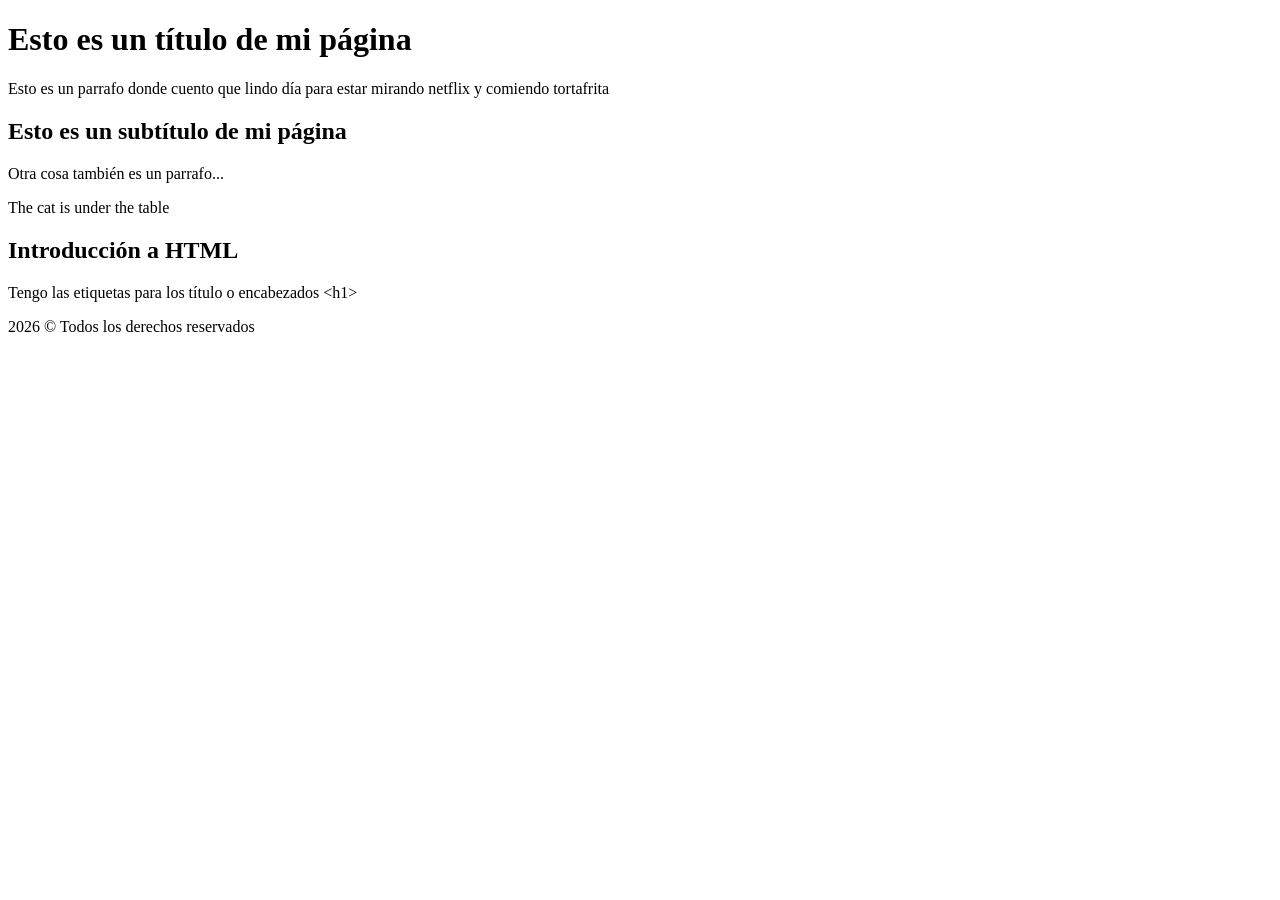
<file: clase-02/01-intro-html/index.html>
<!DOCTYPE html>
<html lang="es"> <!-- lang - el contenido de mi página está en español - es -->
<head>
    <!-- ! Para configuración parametria e informaicón que quiero que el navegador tenga -->
    <meta charset="UTF-8">
    <meta name="viewport" content="width=device-width, initial-scale=1.0">
    <title>Mi primera página web</title>
</head>
<body>
    <!-- ! Lo que quiero que vea el usuario va dentro de la etiqueta "body" -->

    <h1>Esto es un título de mi página</h1>

    <p>Esto es un parrafo donde cuento que lindo día para estar mirando netflix y comiendo tortafrita
    </p>

    <h2>Esto es un subtítulo de mi página</h2>

    <p>Otra cosa también es un parrafo...</p>

    <p lang="en">The cat is under the table</p>

    <h2>Introducción a HTML</h2>

    <!-- <p>Tengo las etiquetas para los título o encabezados <h1>, <h2>, <h3></p> --> <!-- ! NO SE PUEDE -->

    <p>Tengo las etiquetas para los título o encabezados &lt;h1&gt;</p>

    <!-- ! Shortcut -> Acceso directo -->
    <!-- * Alt + Shift + A - Comentario múltilínea -->
    <!-- * Ctrl + ç - Comentaria en línea -->
    <!-- * Alt + z - Me permite que el texto se acomodo al ancho de la ventana del editor -->

    <!-- ? Para ver la barra de estado (donde está el live server) View -> Appeareance -> Status Bar -->
    
    <!-- https://html.spec.whatwg.org/ -->
    <!-- https://www.w3.org/ -->
    <!-- https://developer.mozilla.org/es/docs/Glossary/Entity -->
    <!-- https://html.spec.whatwg.org/multipage/named-characters.html#named-character-references -->

    <p>2026 &COPY; Todos los derechos reservados </p>
</body>
</html>
</file>
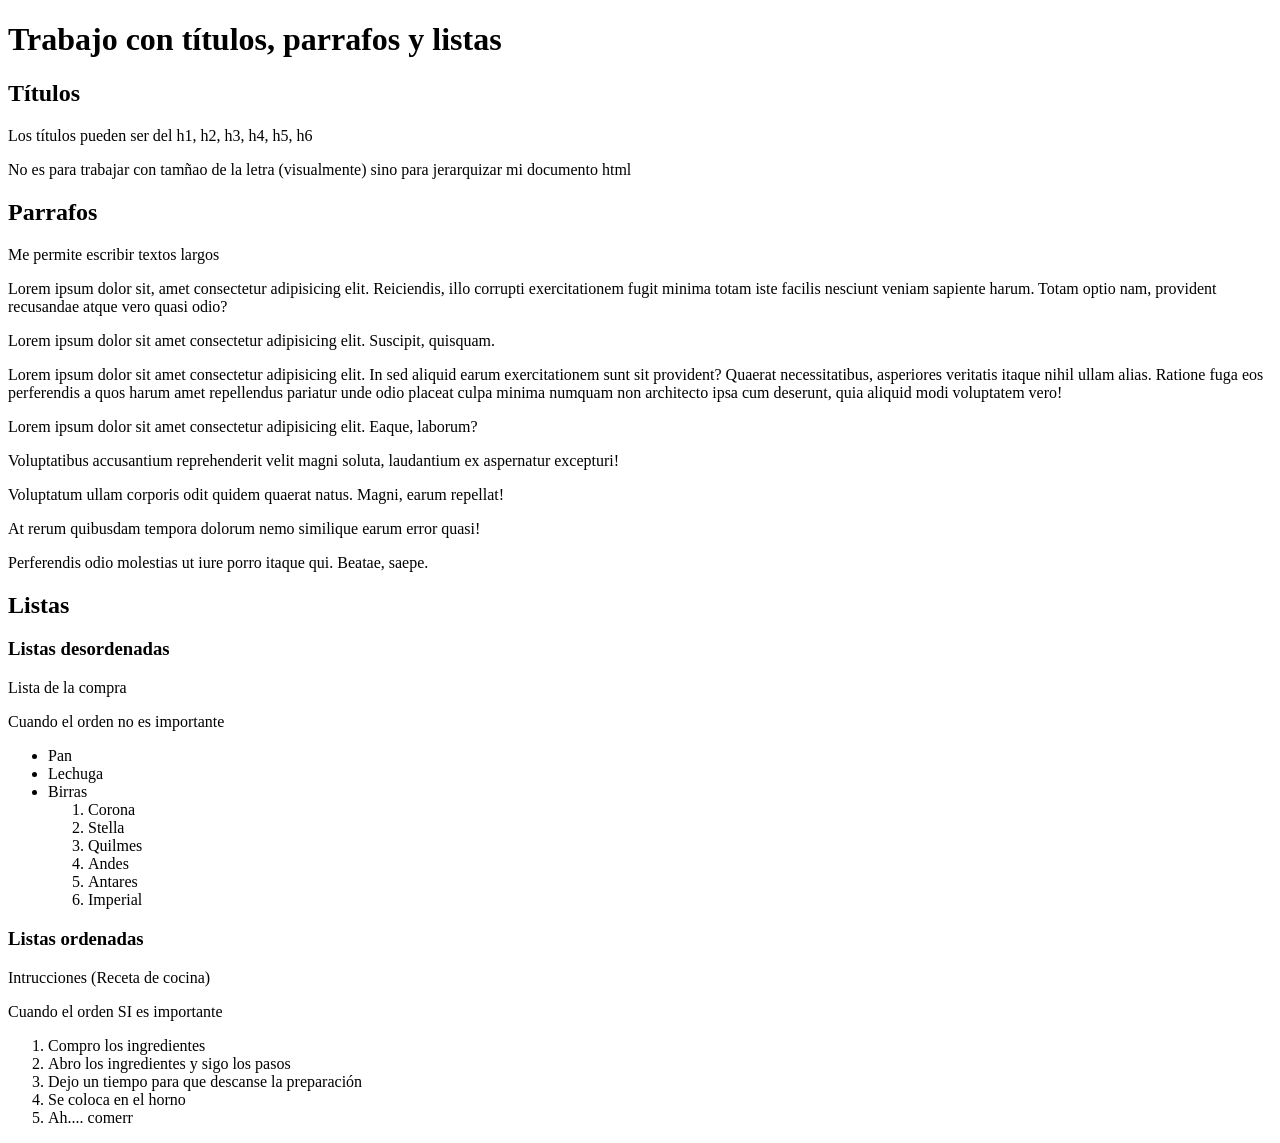
<file: clase-02/02-titulos-parrafos-listas/index.html>
<!DOCTYPE html>
<html lang="es">
<head>
    <meta charset="UTF-8">
    <meta name="viewport" content="width=device-width, initial-scale=1.0">
    <title>Trabajo con títulos, parrafos y listas</title>
</head>
<body>

    <h1>Trabajo con títulos, parrafos y listas</h1> <!-- Título principal (Título de la página html) -->
    <!-- Dentro de cada archivo html, debería haber 1 solo h1 -->
    
    <!-- h2*3 -->

    <h2>Títulos</h2>

    <p>Los títulos pueden ser del h1, h2, h3, h4, h5, h6</p>
    <p>No es para trabajar con tamñao de la letra (visualmente) sino para jerarquizar mi documento html</p>
    
    <h2>Parrafos</h2>

    <p>Me permite escribir textos largos</p>

    <!-- Cuando no tengo todavía los texto definitivo (Lorem Ipsum) -->
    <p>Lorem ipsum dolor sit, amet consectetur adipisicing elit. Reiciendis, illo corrupti exercitationem fugit minima totam iste facilis nesciunt veniam sapiente harum. Totam optio nam, provident recusandae atque vero quasi odio?</p> <!-- lorem - genera texto de 30 palabras -->

    <!-- p>lorem10 -->
    <p>Lorem ipsum dolor sit amet consectetur adipisicing elit. Suscipit, quisquam.</p>
    
    <!-- p>lorem50 -->
    <p>Lorem ipsum dolor sit amet consectetur adipisicing elit. In sed aliquid earum exercitationem sunt sit provident? Quaerat necessitatibus, asperiores veritatis itaque nihil ullam alias. Ratione fuga eos perferendis a quos harum amet repellendus pariatur unde odio placeat culpa minima numquam non architecto ipsa cum deserunt, quia aliquid modi voluptatem vero!</p>

    <!-- p*5>lorem10 -->
    <p>Lorem ipsum dolor sit amet consectetur adipisicing elit. Eaque, laborum?</p>
    <p>Voluptatibus accusantium reprehenderit velit magni soluta, laudantium ex aspernatur excepturi!</p>
    <p>Voluptatum ullam corporis odit quidem quaerat natus. Magni, earum repellat!</p>
    <p>At rerum quibusdam tempora dolorum nemo similique earum error quasi!</p>
    <p>Perferendis odio molestias ut iure porro itaque qui. Beatae, saepe.</p>

    <h2>Listas</h2>

    <h3>Listas desordenadas</h3>

    <!-- <h6>Hola vengo a romper el html</h6> -->

    <p>Lista de la compra</p>
    <p>Cuando el orden no es importante</p>

    <ul> <!-- unorder list -->
        <li>Pan</li> <!-- list item -->
        <li>Lechuga</li>
        <li>
            Birras
            <ol>
                <li>Corona</li>
                <li>Stella</li>
                <li>Quilmes</li>
                <li>Andes</li>
                <li>Antares</li>
                <li>Imperial</li>
            </ol>    
        </li>
    </ul>

    <h3>Listas ordenadas</h3>

    <p>Intrucciones (Receta de cocina)</p>
    <p>Cuando el orden SI es importante</p>

    <!-- ol>li*5 -->
    <ol> <!-- orderer list -->
        <li>Compro los ingredientes</li> <!-- list item -->
        <li>Abro los ingredientes y sigo los pasos</li>
        <li>Dejo un tiempo para que descanse la preparación</li>
        <li>Se coloca en el horno</li>
        <li>Ah.... comerr</li>
    </ol>

    <!-- Shortcuts -->

    <!-- Alt + Shift + ⬆️⬇️ | Ducplicar la línea o línea que tenga seleccionadas -->
    <!-- Alt + Z  | Quitar barra de scroll horizontal -->

    
</body>
</html>
</file>
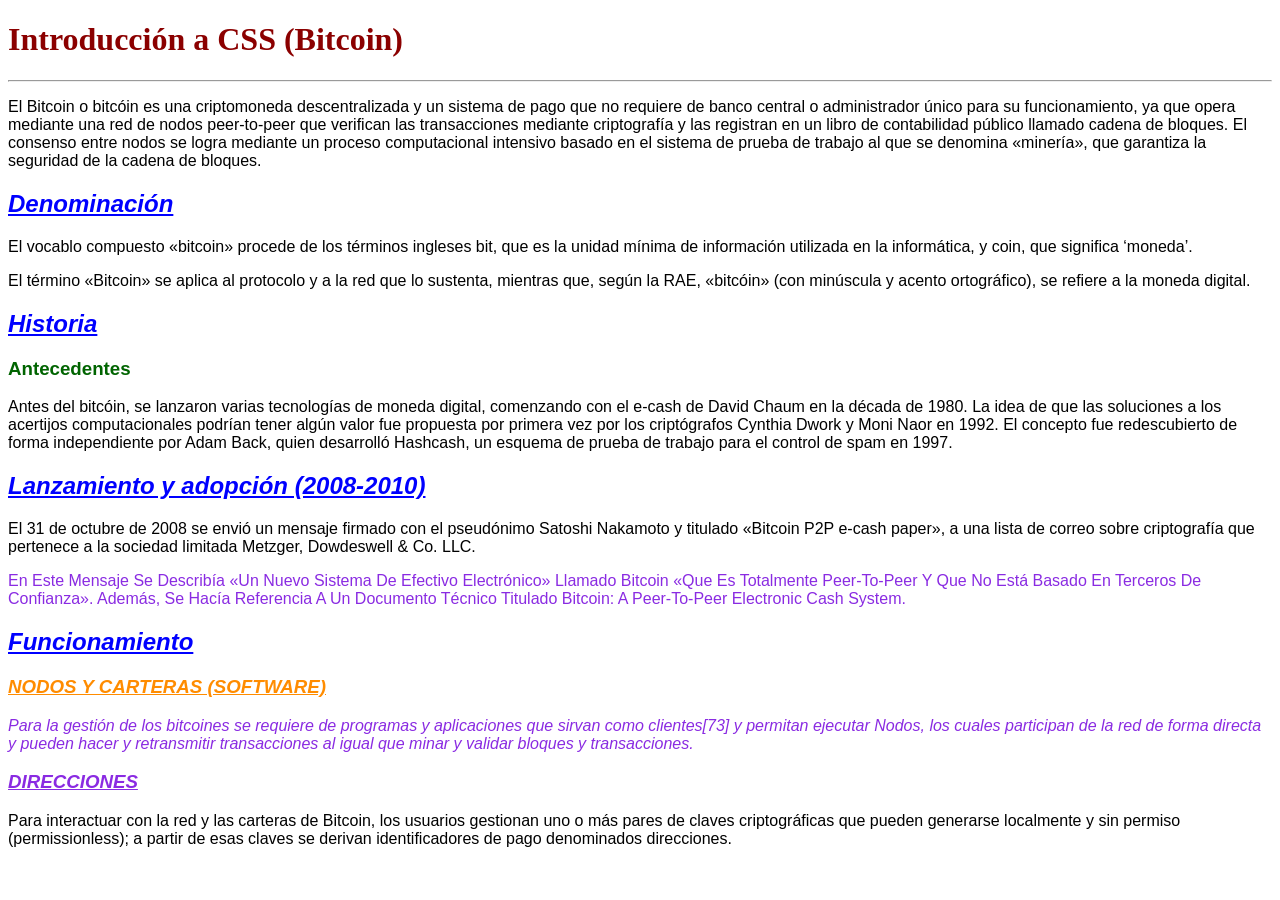
<file: clase-03/01.intro-css/index.html>
<!DOCTYPE html>
<html lang="es">
<head>
    <meta charset="UTF-8">
    <meta name="viewport" content="width=device-width, initial-scale=1.0">
    <title>Introducción a CSS</title>
    <link rel="stylesheet" href="css/styles.css">
</head>
<body>
    <h1>Introducción a CSS (Bitcoin)</h1>
    <hr> <!-- horizontal rule -->
    
    <p>El Bitcoin o bitcóin es una criptomoneda descentralizada y un sistema de pago que no requiere de banco central o administrador único para su funcionamiento, ya que opera mediante una red de nodos peer-to-peer que verifican las transacciones mediante criptografía y las registran en un libro de contabilidad público llamado cadena de bloques. El consenso entre nodos se logra mediante un proceso computacional intensivo basado en el sistema de prueba de trabajo al que se denomina «minería», que garantiza la seguridad de la cadena de bloques.</p>
    
    <h2>Denominación</h2>

    <p>El vocablo compuesto «bitcoin» procede de los términos ingleses bit, que es la unidad mínima de información utilizada en la informática, y coin, que significa ‘moneda’.</p>
    
    <p>El término «Bitcoin» se aplica al protocolo y a la red que lo sustenta, mientras que, según la RAE, «bitcóin» (con minúscula y acento ortográfico), se refiere a la moneda digital.</p>

    <h2>Historia</h2>

    <h3>Antecedentes</h3>

    <p>Antes del bitcóin, se lanzaron varias tecnologías de moneda digital, comenzando con el e-cash de David Chaum en la década de 1980. La idea de que las soluciones a los acertijos computacionales podrían tener algún valor fue propuesta por primera vez por los criptógrafos Cynthia Dwork y Moni Naor en 1992. El concepto fue redescubierto de forma independiente por Adam Back, quien desarrolló Hashcash, un esquema de prueba de trabajo para el control de spam en 1997.</p>

    <h2>Lanzamiento y adopción (2008-2010)</h2>

    <p>El 31 de octubre de 2008 se envió un mensaje firmado con el pseudónimo Satoshi Nakamoto y titulado «Bitcoin P2P e-cash paper», a una lista de correo sobre criptografía que pertenece a la sociedad limitada Metzger, Dowdeswell & Co. LLC.</p>

    <p class="capitalizado color-violeta">En este mensaje se describía «un nuevo sistema de efectivo electrónico» llamado Bitcoin «que es totalmente peer-to-peer y que no está basado en terceros de confianza». Además, se hacía referencia a un documento técnico titulado Bitcoin: a peer-to-peer electronic cash system.</p>

    <h2>Funcionamiento</h2>

    <h3 id="subtitulo-clave" class="subtitulo-especial">Nodos y carteras (software)</h3>

    <p class="cursiva color-violeta">Para la gestión de los bitcoines se requiere de programas y aplicaciones que sirvan como clientes[73] y permitan ejecutar Nodos, los cuales participan de la red de forma directa y pueden hacer y retransmitir transacciones al igual que minar y validar bloques y transacciones.</p>

    <h3 class="subtitulo-especial">Direcciones</h3>

    <p>Para interactuar con la red y las carteras de Bitcoin, los usuarios gestionan uno o más pares de claves criptográficas que pueden generarse localmente y sin permiso (permissionless); a partir de esas claves se derivan identificadores de pago denominados direcciones.</p>

    <!-- alt + z -> Word Wrap -->
    <!-- alt + shift + ⬇️⬆️ -> Duplicar línea o líneas-->
    <!-- alt + ⬇️⬆️ -> Mover línea o líneas-->
    <!-- ctrl + shift + p -> Panel de opciones -->

</body>
</html>
</file>
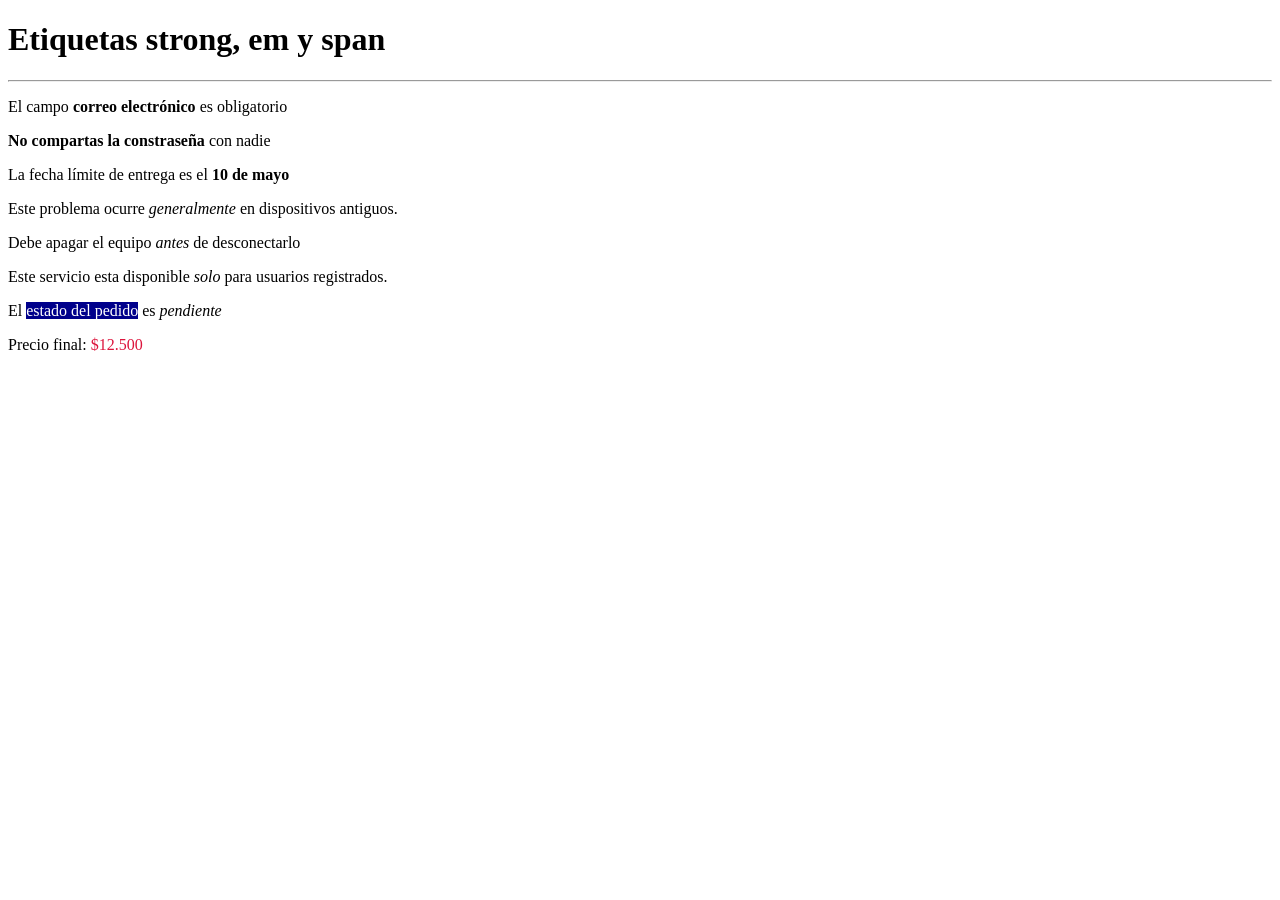
<file: clase-03/02.strong.em/index.html>
<!DOCTYPE html>
<html lang="es">
<head>
    <meta charset="UTF-8">
    <meta name="viewport" content="width=device-width, initial-scale=1.0">
    <title>Etiquetas strong, em y span</title>
    <link rel="stylesheet" href="css/styles.css">
</head>
<body>
    <h1>Etiquetas strong, em y span </h1>
    <hr>
    <!-- NO USAR -> etiqueta i y la etiqueta b -->
    <!-- La etiqueta strong y em (Son las únicas etiquetas que se van a usar para poner negrita y cursiva los texto en html) 
    -->
    <!-- strong - a nivel visual poner el texto en negrita -->
    <!-- em - a nivel visual poner el texto en cursiva -->
    <!-- Las etiquetas strong y em le agregan a contenido que envuelven un peso sematico. -->
    <!-- Le voy a estar diciendo a los buscadores (Google, Yahoo, Bing, Duck Duck Go) que ese texto que tengo envuelto en un strong y en un em tiene más importancia. -->
    <!-- 
        Mejora el SEO si utilizo estas etiquetas (storng y em) correctamente
     -->

    <!-- ! STRONG -->
    <!-- Marca información importante, crítica o prioritaria -->
    <!-- Pensá en cartel lumisoso, destacado, dato clave -->
    <!-- ? Semántica -->
     
    <!-- * Formulario de contacto -->
     <p>El campo <strong>correo electrónico</strong> es obligatorio</p>

    <!-- * Seguridad -->
      <p>
        <strong>No compartas la constraseña</strong> con nadie
      </p>

    <!-- * Plataforma eductiva -->
     <p>
        La fecha límite de entrega es el <strong>10 de mayo</strong>
     </p>

    <!-- ! EM -->
    <!-- Marca énfasis, cambia la sentido o la intención -->
     <!-- Pensá como hablas cuando querés remarcar algo sin gritarlo -->
    <!-- ? Semántica -->

     <!-- Soporte ténico -->
      <p>
        Este problema ocurre <em>generalmente</em> en dispositivos antiguos.
      </p>
    
      <!-- Intrucciones -->
       <p>
        Debe apagar el equipo <em>antes</em> de desconectarlo
       </p>

       <!-- Aviso al usuario -->

       <p>
        Este servicio esta disponible <em>solo</em> para usuarios registrados.
       </p>

    
       <!-- ! SPAN -->
        <!-- Etiqueta generica que puedo usar como contenedor de eleemntos que quiero intervernir con css. -->
       <!-- ? No semántica -->
        <p>
            El <span class="bg-blue">estado del pedido</span> es <em>pendiente</em>
        </p>

        <p>
            Precio final: 
            <span class="color-rojo">$12.500</span>
        </p>
    

    <!-- Lista de etiquetas -->
    <!-- https://www.emezeta.com//weblog/html5-cheatsheet/html5-cheatsheet-emezeta.pdf -->

</body>
</html>
</file>
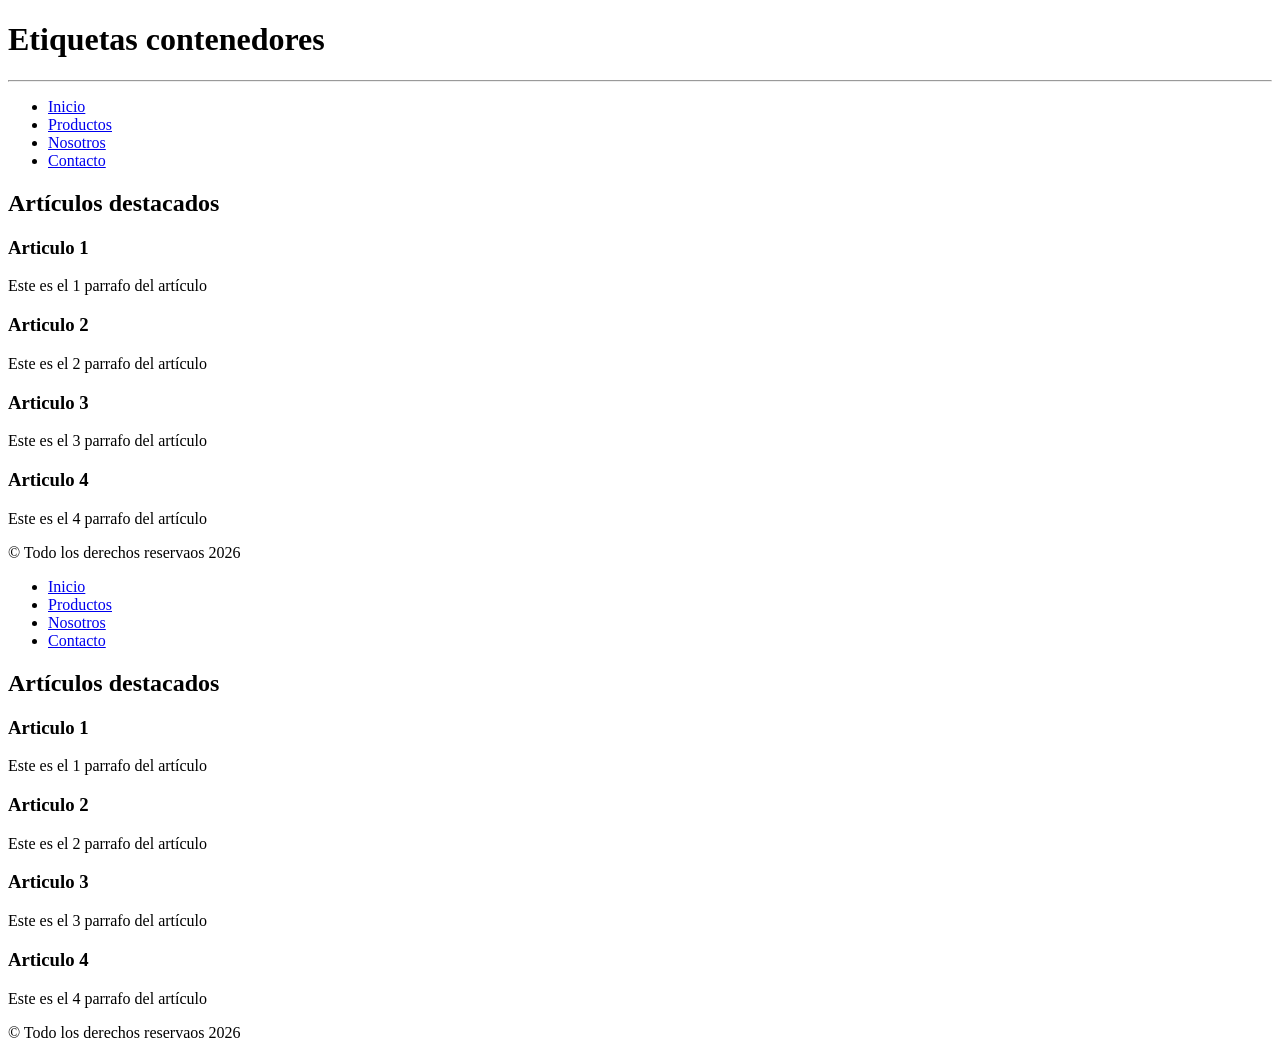
<file: clase-04/01.etiquetas-contenedores/index.html>
<!DOCTYPE html>
<html lang="es">
<head>
    <meta charset="UTF-8">
    <meta name="viewport" content="width=device-width, initial-scale=1.0">
    <title>Etiquetas contenedores</title>
</head>
<body>
    <h1>Etiquetas contenedores</h1>
    <hr>

    <!-- HTML4 ---- div (división) -- no tienen peso semantico -->

    <div id="cabecera">
        <div id="navegacion">
            <!-- ul>(li>a)*4 -->
            <ul>
                <li><a href="#">Inicio</a></li>
                <li><a href="#">Productos</a></li>
                <li><a href="#">Nosotros</a></li>
                <li><a href="#">Contacto</a></li>
            </ul>
        </div>
    </div>

    <div id="principal">
        <!-- h2{Artículos destacados} -->
        <h2>Artículos destacados</h2>
        <!-- (.articulo>h3{Articulo $}+p{Este es el $ parrafo del artículo})*4 -->
        <div class="articulo">
            <h3>Articulo 1</h3>
            <p>Este es el 1 parrafo del artículo</p>
        </div>
        <div class="articulo">
            <h3>Articulo 2</h3>
            <p>Este es el 2 parrafo del artículo</p>
        </div>
        <div class="articulo">
            <h3>Articulo 3</h3>
            <p>Este es el 3 parrafo del artículo</p>
        </div>
        <div class="articulo">
            <h3>Articulo 4</h3>
            <p>Este es el 4 parrafo del artículo</p>
        </div>
    </div>

    <div id="pie">
        <p>&copy Todo los derechos reservaos 2026</p>
    </div>

    <!-- HTML5 --- etiquetas semánticas ---- main, nav, header, footer... -->
    <!-- Las etiquetas semanticas ayudan a los buscadores a entender la organización del sitio -->
    
    <!-- visual -->
    <!-- significado -->

    <header>
        <nav>
            <!-- ul>(li>a)*4 -->
            <ul>
                <li><a href="#">Inicio</a></li>
                <li><a href="#">Productos</a></li>
                <li><a href="#">Nosotros</a></li>
                <li><a href="#">Contacto</a></li>
            </ul>
        </nav>
    </header>

    <main>
        <!-- h2{Artículos destacados} -->
        <h2>Artículos destacados</h2>
        <!-- (.articulo>h3{Articulo $}+p{Este es el $ parrafo del artículo})*4 -->
        <article>
            <h3>Articulo 1</h3>
            <p>Este es el 1 parrafo del artículo</p>
        </article>
        <articule>
            <h3>Articulo 2</h3>
            <p>Este es el 2 parrafo del artículo</p>
        </articule>
        <article>
            <h3>Articulo 3</h3>
            <p>Este es el 3 parrafo del artículo</p>
        </article>
        <articule>
            <h3>Articulo 4</h3>
            <p>Este es el 4 parrafo del artículo</p>
        </articule>
    </main>

    <footer>
        <p>&copy Todo los derechos reservaos 2026</p>
    </footer>
    
    
</body>
</html>
</file>
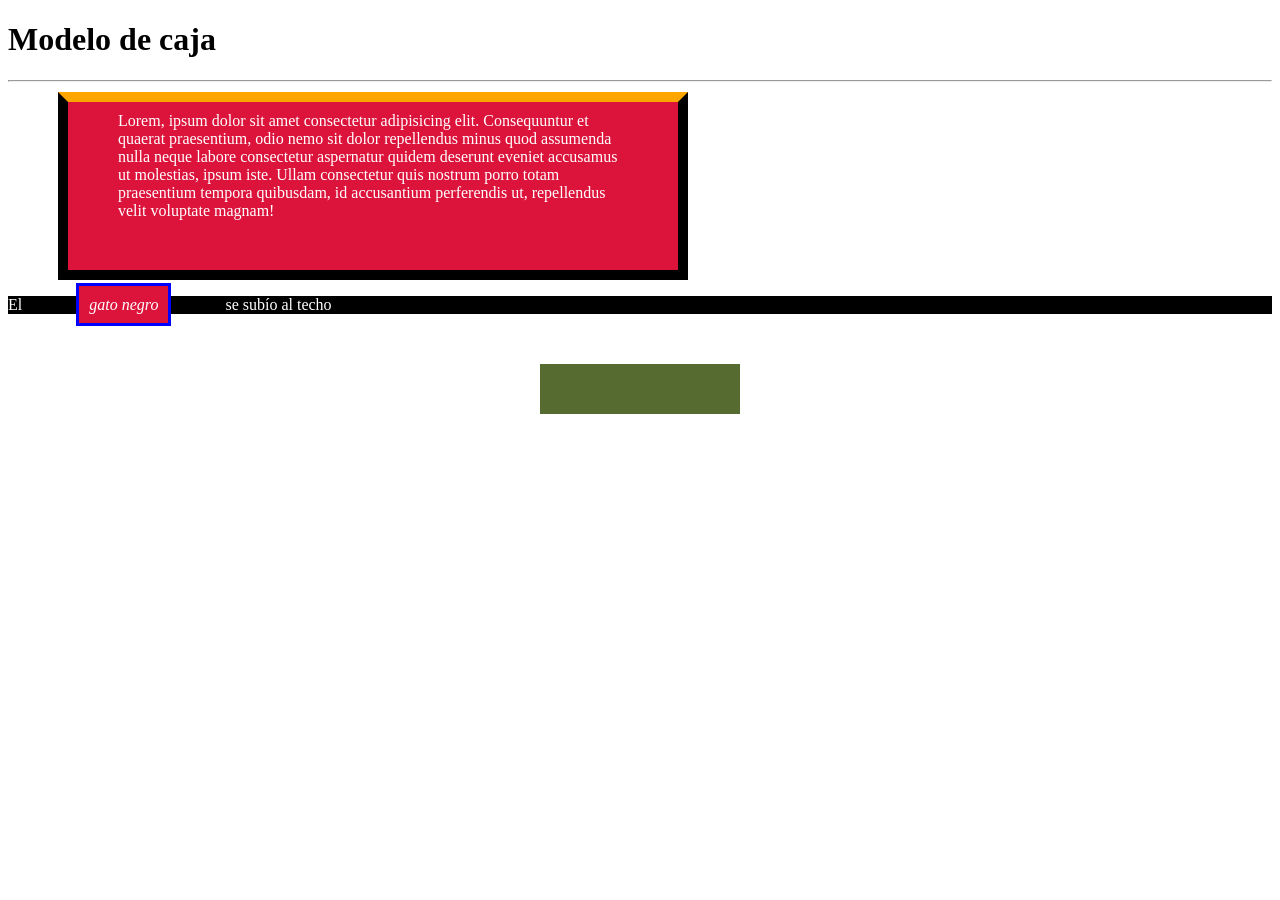
<file: clase-04/02.modelo-caja/index.html>
<!DOCTYPE html>
<html lang="es">
<head>
    <meta charset="UTF-8">
    <meta name="viewport" content="width=device-width, initial-scale=1.0">
    <title>Modelo de caja</title>
    <link rel="stylesheet" href="css/styles.css">
</head>
<body>
    <h1>Modelo de caja</h1>
    <hr>

    <!-- ! Etiqueta contenedor (Elemento de bloque) -->
    <!-- https://developer.mozilla.org/es/docs/Glossary/Block-level_content -->
    <div>Lorem, ipsum dolor sit amet consectetur adipisicing elit. Consequuntur et quaerat praesentium, odio nemo sit dolor repellendus minus quod assumenda nulla neque labore consectetur aspernatur quidem deserunt eveniet accusamus ut molestias, ipsum iste. Ullam consectetur quis nostrum porro totam praesentium tempora quibusdam, id accusantium perferendis ut, repellendus velit voluptate magnam!</div>
    <!-- Todas las etiquetas contenedoras son elementos de bloque y ocupan todo el ancho disponible del contenedor (main, section, nav, div, aside) -->

    <!-- ! Elemento línea -->
    <!-- https://developer.mozilla.org/es/docs/orphaned/Web/HTML/Inline_elements -->
    <!-- parrafo (p) es un elemento de bloque (h1, h2, h3, h4, h5, h6) -->
    <!-- strong, em, span -> son elementos de línea (generalmente van dentro de elementos de bloques) -->
    <p>El <em>gato negro</em> se subío al techo</p>

    <main></main>

    
</body>
</html>
</file>
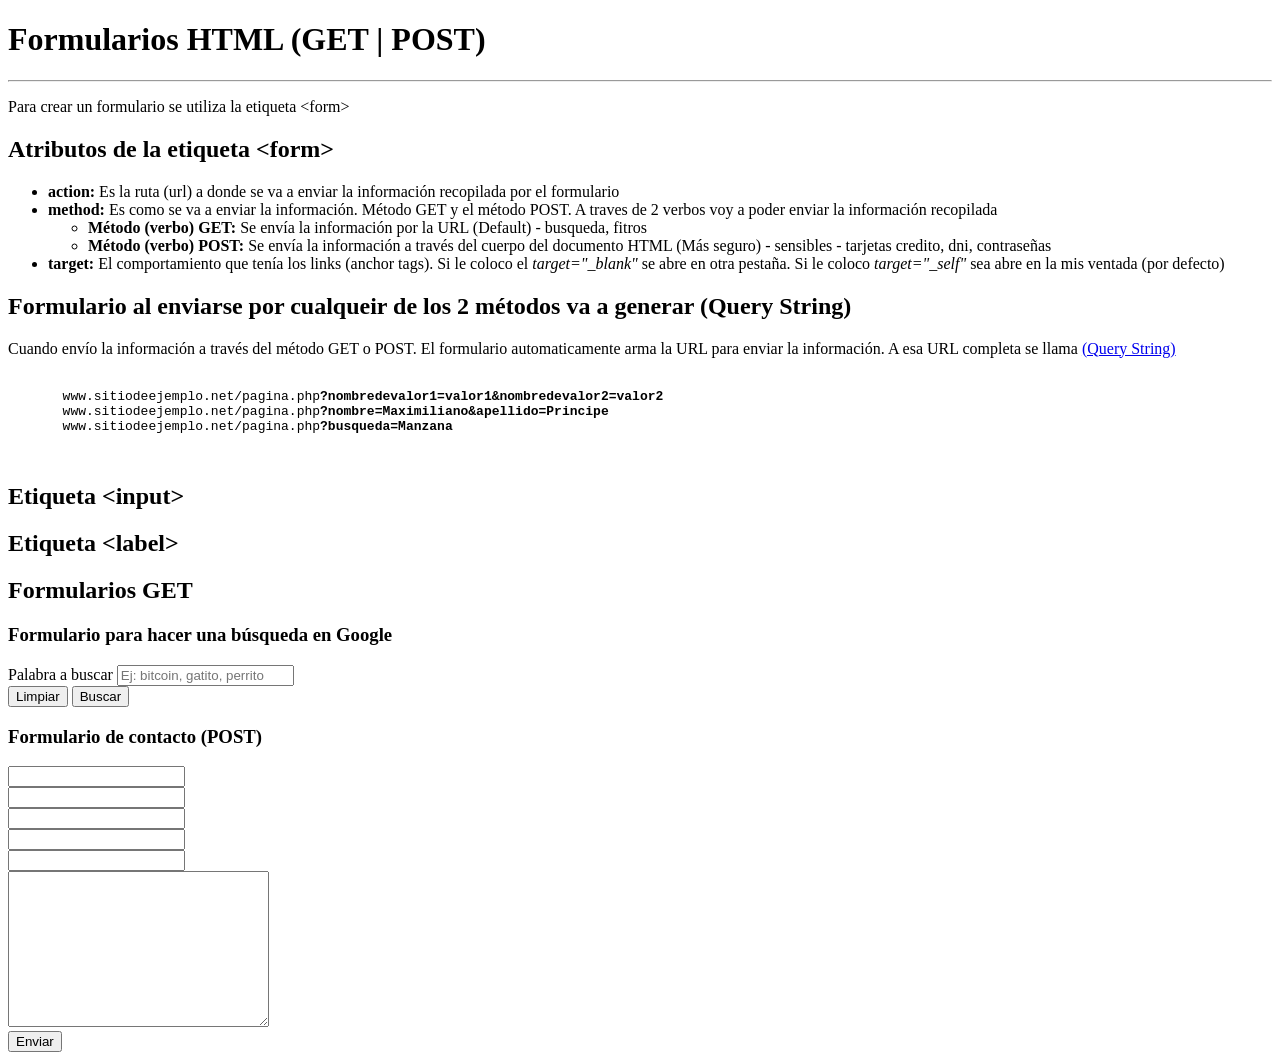
<file: clase-05/02.formularios/index.html>
<!DOCTYPE html>
<html lang="es">
<head>
    <meta charset="UTF-8">
    <meta name="viewport" content="width=device-width, initial-scale=1.0">
    <title>Formularios HTML (GET | POST)</title>
</head>
<body>
    <h1>Formularios HTML (GET | POST)</h1>
    <hr>

    <p>Para crear un formulario se utiliza la etiqueta &lt;form&gt;</p>

    <h2>Atributos de la etiqueta &lt;form&gt;</h2>

    <ul>
      <li><strong>action:</strong> Es la ruta (url) a donde se va a enviar la información recopilada por el formulario</li>
      <li>
        <strong>method:</strong> Es como se va a enviar la información. Método GET y el método POST. A traves de 2 verbos voy a poder enviar la información recopilada
        <ul>
          <li><strong>Método (verbo) GET:</strong> Se envía la información por la URL (Default) - busqueda, fitros</li>
          <li><strong>Método (verbo) POST:</strong> Se envía la información a través del cuerpo del documento HTML (Más seguro) - sensibles - tarjetas credito, dni, contraseñas</li>
        </ul>
      </li>
      <li><strong>target:</strong> El comportamiento que tenía los links (anchor tags). Si le coloco el <em>target="_blank"</em> se abre en otra pestaña. Si le coloco <em>target="_self"</em> sea abre en la mis ventada (por defecto)</li>
    </ul>

    <h2>Formulario al enviarse por cualqueir de los 2 métodos va a generar (Query String)</h2>

    <p>Cuando envío la información a través del método GET o POST. El formulario automaticamente arma la URL para enviar la información. A esa URL completa se llama <a href="https://es.wikipedia.org/wiki/Query_string" target="_blank">(Query String)</a></p>

    <pre>
      <code>
       www.sitiodeejemplo.net/pagina.php<b>?nombredevalor1=valor1&nombredevalor2=valor2</b>
       www.sitiodeejemplo.net/pagina.php<b>?nombre=Maximiliano&apellido=Principe</b>
       www.sitiodeejemplo.net/pagina.php<b>?busqueda=Manzana</b>
      </code>
    </pre>

    <h2>Etiqueta &lt;input&gt;</h2>

    <h2>Etiqueta &lt;label&gt;</h2>

    <!-- --------------------------------------- -->
    <!-- ! Buscadores --> 
    <!-- --------------------------------------- -->

    <!-- https://www.google.com/search?q=pixel -->

    <!-- https://www.google.com/search?q=gatito -->

    <h2>Formularios GET</h2>

    <h3>Formulario para hacer una búsqueda en Google</h3>
    
    <form action="https://www.google.com/search" method="GET" target="_blank">

       <div>
         <label for="lbl-busqueda">Palabra a buscar</label>
         <input type="text" id="lbl-busqueda" name="q" placeholder="Ej: bitcoin, gatito, perrito">
       </div>

        <button type="reset">Limpiar</button>
        <button type="submit">Buscar</button>

    </form>

    <!-- si los links o formularios van a una página externa - blank -->
    <!-- si los links o formularios te dirigen a contenido interno de tu sitio - self (defecto) -->

    <!-- Hacer un formulario pero para buscar en Yahoo -->
    <!-- https://espanol.search.yahoo.com/search?p=Pizza -->
    <!-- https://espanol.search.yahoo.com/search?p=action -->
    <!-- https://espanol.search.yahoo.com/search?p=perritos -->

    <!-- Hacer un formulario pero para buscar en Bing -->
    <!-- Hacer un formulario pero para buscar en Duck Duck Go -->

    <!-- --------------------------------------- -->
    <!-- ! Contacto --> 
    <!-- --------------------------------------- -->

    <h3>Formulario de contacto (POST)</h3>
    <!-- https://usebasin.com/ -->
    <!-- https://formspree.io/ -->
    <form action="https://usebasin.com/f/161b389d0f48" method="post">

        <div>
            <input type="text" name="nombre">
        </div>
        <div>
            <input type="text" name="apellido">
        </div>
        <div>
            <input type="email" name="correo">
        </div>
        <div>
            <input type="password" name="dato-secreto">
        </div>
        <div>
            <input type="number" name="edad">
        </div>

        <div>
            <textarea name="informacion" id="" cols="30" rows="10"></textarea>
        </div>

        <button type="submit">Enviar</button>

    </form>   
    
</body>
</html>
</file>
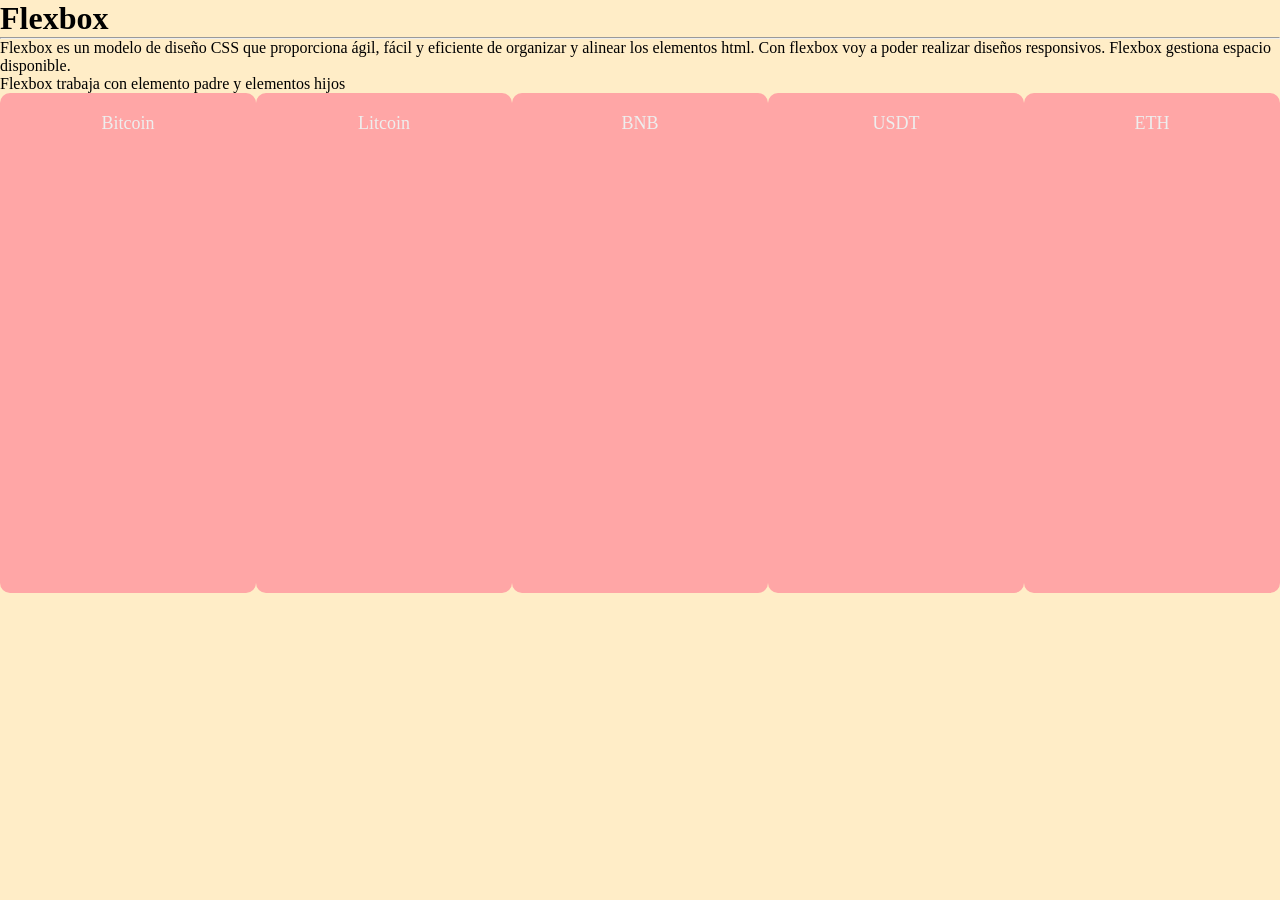
<file: clase-05/03.flexbox/index.html>
<!DOCTYPE html>
<html lang="es">
<head>
    <meta charset="UTF-8">
    <meta name="viewport" content="width=device-width, initial-scale=1.0">
    <title>Flexbox</title>
    <link rel="stylesheet" href="css/styles.css">
</head>
<body>
    <h1>Flexbox</h1>
    <hr>

   <!--  <div class="cuadrado cuadrado-content"></div>
    <div class="cuadrado cuadrado-border"></div> -->

    <p>Flexbox es un modelo de diseño CSS que proporciona ágil, fácil y eficiente de organizar y alinear los elementos html. Con flexbox voy a poder realizar diseños responsivos. Flexbox gestiona espacio disponible.</p>

    <p>Flexbox trabaja con elemento padre y elementos hijos</p>
    <!-- main.padre>section.hijo.hijo$*5{Bitcoin} -->
    <main class="padre"> <!-- flex-container -->
        <section class="hijo hijo1">Bitcoin</section> <!-- flex-item -->
        <section class="hijo hijo2">Litcoin</section> <!-- flex-item -->
        <section class="hijo hijo3">BNB</section> <!-- flex-item -->
        <section class="hijo hijo4">USDT</section> <!-- flex-item -->
        <section class="hijo hijo5">ETH</section> <!-- flex-item -->
    </main>

</body>
</html>
</file>
<file: clase-03/01.intro-css/css/styles.css>
* { /* Usarlo con cuidado (Consume muchos recursos) */    
    font-family: Arial, Helvetica, sans-serif;
}

/* Tipografías seguras (Quiere decir que todos los Sistemas operativos las tienen) */
/*
! Qué tipografía usar en las páginas web y aplicaciones en general

- Tipografías sin serif. Para cuerpos de texto, siempre tipografías sin serif

 */

/* 
    ! Selectores de etiquetas (h1, p, strong, em, ul, li) 
*/
/* regla css */
/* (0,0,1) -> 001 */
h1 { /* <---------- selector */
/* propiedad: valor */
    color: darkred; /* <------ declaración */
    /*             1        2      familia-tipografica */
    font-family: 'Times New Roman', Times, serif;
}

h2 {
    color: blue;
    text-decoration: underline;
    font-style: italic;
}

h3 {
    color: darkgreen;
}

/* 
    ! Selector de clase. Puedo utilizarlo infinitivamente. Puedo incluso por elemento html tener varias clases (Para poder seleccionar una clase uso el punto)
*/
/* (0,1,0) -> 010 */
.subtitulo-especial {
    color: blueviolet;
    font-style: italic;
    text-transform: uppercase;
    text-decoration: underline;
}
/* clases utilitarias (Una clase solo tiene una responsabilidad) */
.color-violeta {
    color: blueviolet;
}

.capitalizado {
    text-transform: capitalize; /* pone de cada palabra la inicial en mayuscula */
}

.mayusculas {
    text-transform: uppercase; /* pone todo en mayusculas */
}

.cursiva {
    font-style: italic;
}

/* El sector de ID -> Se selecciona a traves del numeral */
/* El identificador se puede solo usar una vez en el mismo doc html */
/* (1,0,0) -> 100 */
#subtitulo-clave {
    color: darkorange;
}
</file>
<file: clase-03/02.strong.em/css/styles.css>
.bg-blue {
    background-color: darkblue;
    color: white;
}

.color-rojo {
    color: crimson;
}
</file>
<file: clase-04/02.modelo-caja/css/styles.css>
div {
    background-color: crimson;
    /* propiedad width, height */
    /* height: 210px; */
    width: 510px;
    color: white;

    /* shorthand -> manera corta */
    border: 10px solid black; /* | 4 lados */
    /* border-top: 10px solid black; | 1 solo lado */
    border-top-color: orange;


    /* padding -> espacio entre el contenido y el borde */
    /* generar aire entre el contenido el borde del contenedor */
    /* shorthand -> manera corta */
    padding: 50px;
    padding-top: 10px;

    /* margin -> espacio entre el borde y el resto de los elemento que están al de nuestro elemento  */
    /* shorthand -> manera corta */
    /* margin: 100px; */
    /* según el sentido de las agujas del reloj (sentido horario) */
    /*      top right bottom left */
    margin: 10px 20px 5px 50px;
    /*    top right/left bottom */
    /* margin: 10px 5px 50px; */
    /*   top/bottom right/left */
    /* margin: 10px 50px; */

}

p {
    background-color: black;
    color: white;
}

em {
    background-color: crimson;
    margin: 50px; /* margin arriba y abajo no son tenidos en cuenta en elementos de línea */
    padding: 10px; /* Todos los lados */
    border: 3px solid blue;
}

/* Margin caso especial (Centrado de elementos de bloque) */

main {
    background-color: darkolivegreen;
    height: 50px;
    width: 200px;
    /* centrado de 2 cajas */
    margin: auto;
    margin-top: 50px;
}
</file>
<file: clase-05/03.flexbox/css/styles.css>
:root { /* :root es un poco más especifico que el selector de etiqueta html*/
    /* custom properties (variables en CSS) */
    --colorPrincipal: #EB4C4C;
    --colorSecundario: #FFA6A6;
    --colorTerciario: #FFEDC7;
    --valorCero: 0;
}

/* https://colorhunt.co/ */
/* https://meyerweb.com/eric/tools/css/reset/ */
/* https://www.aluracursos.com/blog/reset-css-que-es-ejemplos-como-crear-y-utilizar */

/* Resetear estilos de navegador (Dejar todo mi html sin estilos que me provee las hojas de estilo del navegador */
* {
    margin: var(--valorCero);
    padding: var(--valorCero);
    /* box-sizing: content-box; */ /* tenemos que hacer los calculos nosotros, restar el padding y el borde al ancho y alto del elemento */
    box-sizing: border-box; /* Hace las cuentas por nosotros */
}

body {
    /* bgc */
    background-color: var(--colorTerciario);
}

.cuadrado {
    width: 200px;
    height: 200px;
    background-color: darkblue;
    margin-bottom: 2px;
}

.cuadrado-content {
    box-sizing: content-box;
    padding: 20px;
    border: 5px solid red;
    width: 150px; /* 200 - 20x2 - 5x2 */
    height: 150px; /* 200 - 20x2 - 5x2 */
}

.cuadrado-border {
    box-sizing: border-box;
    padding: 20px;
    border: 5px solid red;
}

/* ! FLEXBOX */
/* * Siempre tengo que pensar cuando pienso en flebox en una dinamica de elemento padre (flex-container) y elemento hijo (flex-item) */
/* * Distribuyo espacio disponible */
/* * En flexbox tengo 2 ejes
    ? Eje principal (main) <<<---- Siempre modifico y defino este eje
    ? Eje traversal/opuesto/cruzado (opuesto/cruzado)
*/

/* ! Casi todas las propiedades flexbox van aplicadas sobre el padre (Contenedor) */
/* https://docs.emmet.io/cheat-sheet/ */

.padre { /* main */
    display: flex;
    /* !flex-direction */
    flex-direction: row; /* row (defecto) | column | row-reverse | column-reverse */
    /* !flex-wrap */
    /* flex-wrap: nowrap; */ /* nowrap (defecto) | wrap | wrap-reverse */

    /* ! justify-content (Centrado horizontal) */
    /* justify-content: space-evenly; */ /* start (default) | end | center | space-around | space-between | space-evenly */
    /* ! align items (Centrado vertical) */
    /* align-items: start; */ /* streach (default) | start | end */

    height: 500px;
}

.hijo {
    background-color: var(--colorSecundario);
    font-size: 18px;
    padding: 20px;
    text-align: center;
    border-radius: 10px;
    color: #eee;

    width: 300px;
}

.hijo1 {
    /* height: 200px; */
}

/* dzhavat.css-flexbox-cheatsheet */
</file>
